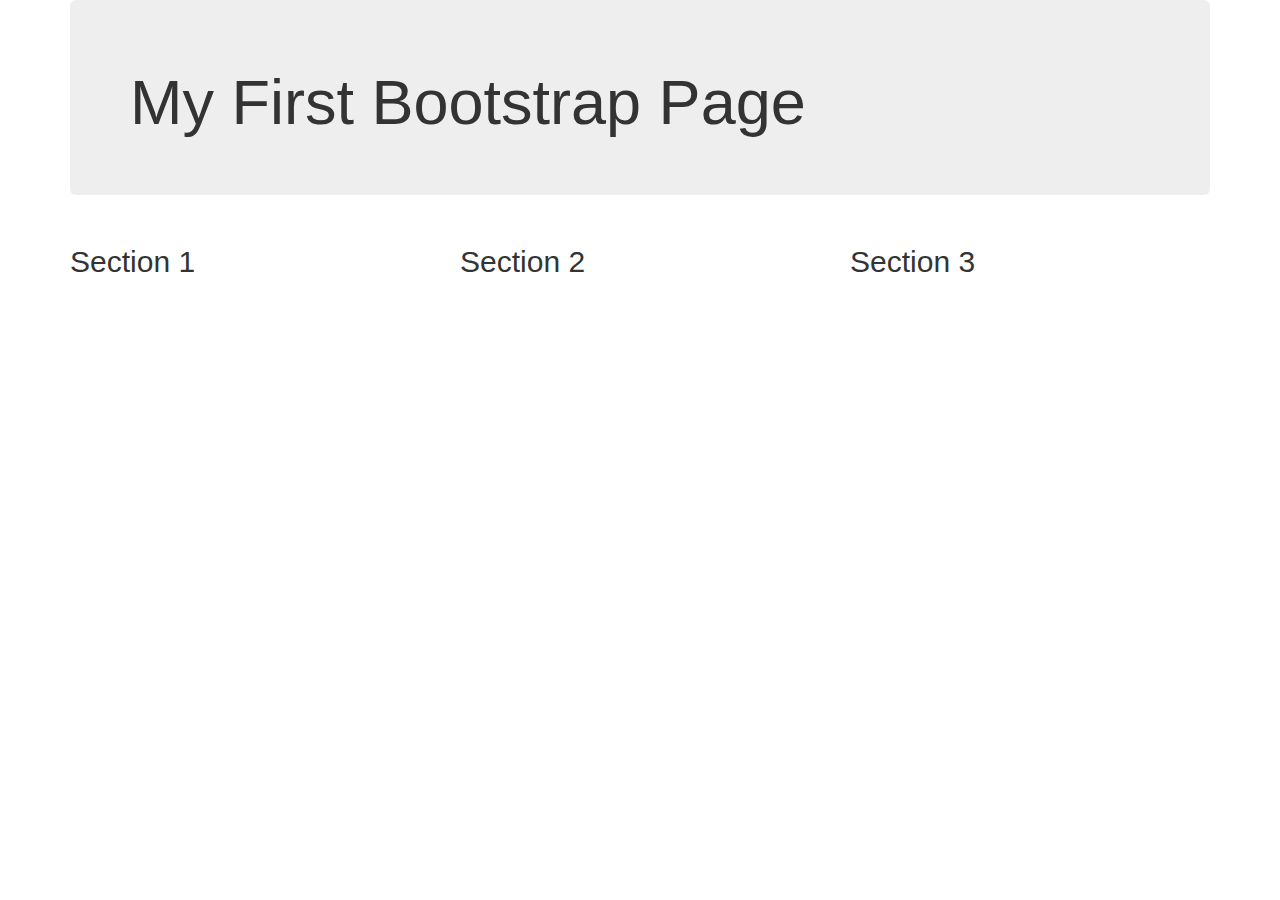
<file: lab6/appDesign.html>
<!DOCTYPE html>
<html lang="en">
<head>
 <title>Bootstrap Example</title>
 <meta charset="utf-8">
 <meta name="viewport" content="width=device-width, initial-scale=1">
 <link rel="stylesheet" href="https://maxcdn.bootstrapcdn.com/bootstrap/3.4.0/css/bootstrap.min.css">
 <script src="https://ajax.googleapis.com/ajax/libs/jquery/3.3.1/jquery.min.js"></script>
 <script src="https://maxcdn.bootstrapcdn.com/bootstrap/3.4.0/js/bootstrap.min.js"></script>
</head>
<body>
<div class="container">
 <div class="jumbotron">
 <h1>My First Bootstrap Page</h1>
 </div>
 <div class="row">
 <div class="col-sm-4">
 <h2>Section 1</h2>
 </div>
 <div class="col-sm-4">
 <h2>Section 2</h2>
 </div>
 <div class="col-sm-4">
 <h2>Section 3</h2>
 </div>
 </div>
</div>
</body>
</html
>
</file>
